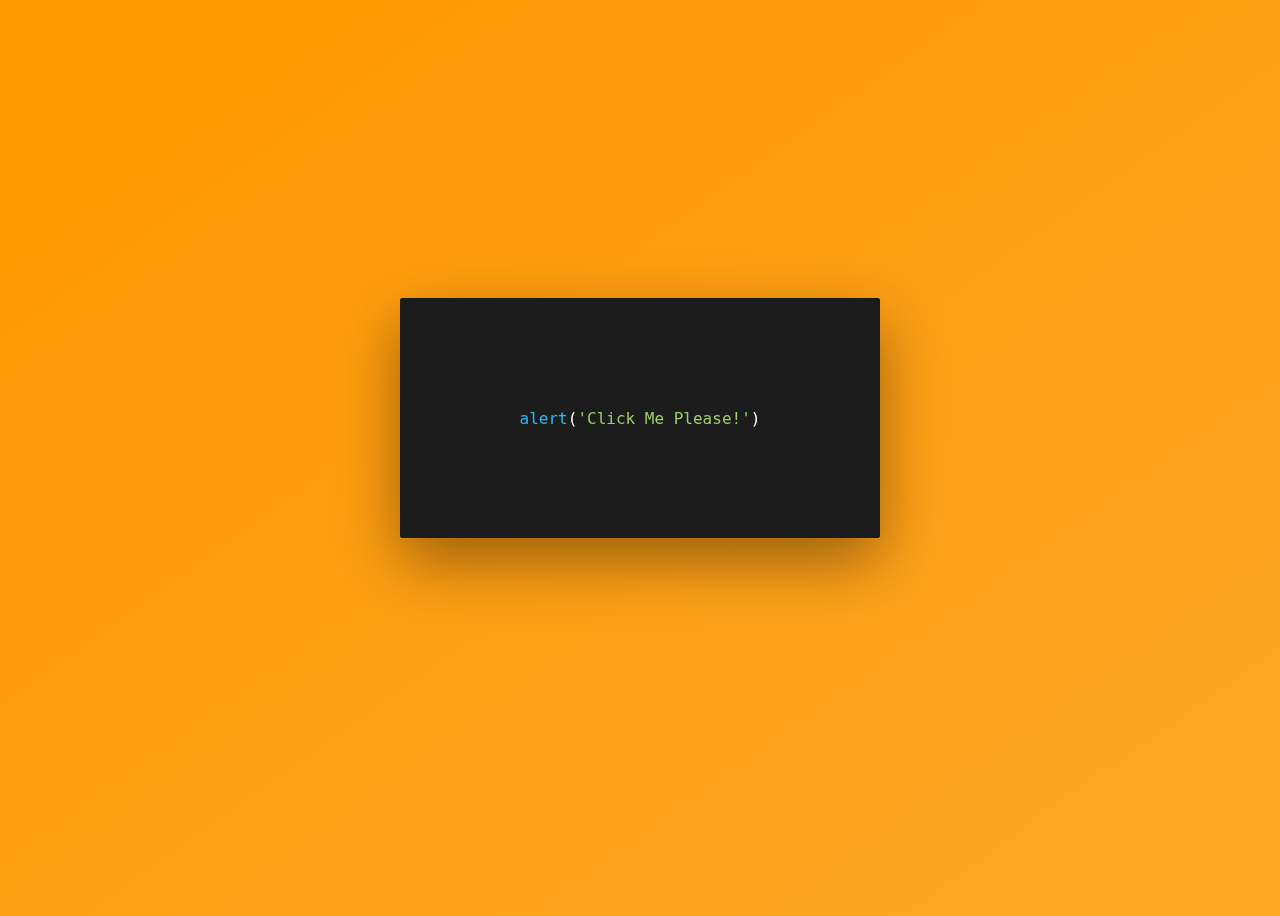
<file: index.html>
<!DOCTYPE html>
<html>

<head>
    <meta charset="UTF-8">
    <title>Freddy Sawma</title>
    <link rel="stylesheet" href="style.css" type="text/css">
    <link rel="icon" href="favicon.ico">
</head>

<body>
    <div class="content">
        <div class="card">
            <div class="card__side card__side--front">
                <!-- Front Content -->
                <div class="card__cont">
                    <span class="blue">alert</span><span>(<span class="green">'Click Me Please!'</span>)</span>
                </div>
            </div>
            <div class="card__side card__side--back">
                <!-- Back Content -->
                <div class="card__cta">
                    <p><span class="purple">const</span> aboutMe <span class="cyan">=</span> {
                        <br />
                        <span class="space red">name</span><span class="cyan">:</span> <span class="green">'Freddy Sawma'</span>,
                        <br />
                        <span class="space red">email</span><span class="cyan">:</span> <span
                            class="green">'fsawma@outlook.com'</span>,
                        <br />
                        <span class="space red">location</span><span class="cyan">:</span> <span
                            class="green">'Hamburg, Germany'</span>,
                        <br />
                        <span class="space red">position</span><span class="cyan">:</span> <span
                            class="green">'Cloud Engineer'</span>,
                        <br />
                        <span class="space red">currentCompany</span><span class="cyan">:</span> <span
                            class="green">'Otto'</span>,
                        <br />
                        <span class="space red">linkedIn</span><span class="cyan">:</span> <span
                            class="green">'linkedin.com/in/freddysawma'</span>
                        <br /> };
                    </p>
                </div>
            </div>
        </div>
</body>

</html>
</file>
<file: style.css>
* {
    font-family: Consolas, "Andale Mono WT", "Andale Mono", "Lucida Console", "Lucida Sans Typewriter", "DejaVu Sans Mono", "Bitstream Vera Sans Mono", "Liberation Mono", "Nimbus Mono L", Monaco, "Courier New", Courier, monospace;
}

body {
    background-image: linear-gradient(to bottom right, #ff9800, #ffa726);
}

.blue {
    color: #29b6f6;
}

.green {
    color: #9ccc65;
}

.purple {
    color: #ba68c8;
}

.cyan {
    color: #4dd0e1;
}

.red {
    color: #ef5350;
}

.content {
    height: 100vh;
    color: white;
    display: flex;
    justify-content: center;
    align-items: center;
}

.card {
    perspective: 150rem;
    height: 20rem;
    width: 30rem;
    position: relative;
}

.card__side {
    height: 15rem;
    transition: all 0.8s ease;
    position: absolute;
    top: 0;
    left: 0;
    margin: auto;
    width: 30rem;
    backface-visibility: hidden;
    border-radius: 3px;
    overflow: hidden;
    box-shadow: 0 1.5rem 4rem rgba(0, 0, 0, 0.4);
}

.card__side--front {
    background-color: #1c1c1c;
}

.card__side--back {
    transform: rotateY(180deg);
    background-color: #1c1c1c;
}

.card:hover .card__side--front {
    transform: rotateY(-180deg);
}

.card:hover .card__side--back {
    transform: rotateY(0deg);
}

.card__cont {
    height: 15rem;
    background-color: #1c1c1c;
    display: flex;
    align-items: center;
    justify-content: center;
}

.card__cta {
    position: absolute;
    top: 50%;
    left: 50%;
    transform: translate(-50%, -50%);
    width: 90%;
    color: white;
}

.card__cta p {
    margin-left: 1rem;
}

.card__cta p>.space {
    margin-left: 2rem;
}
</file>
